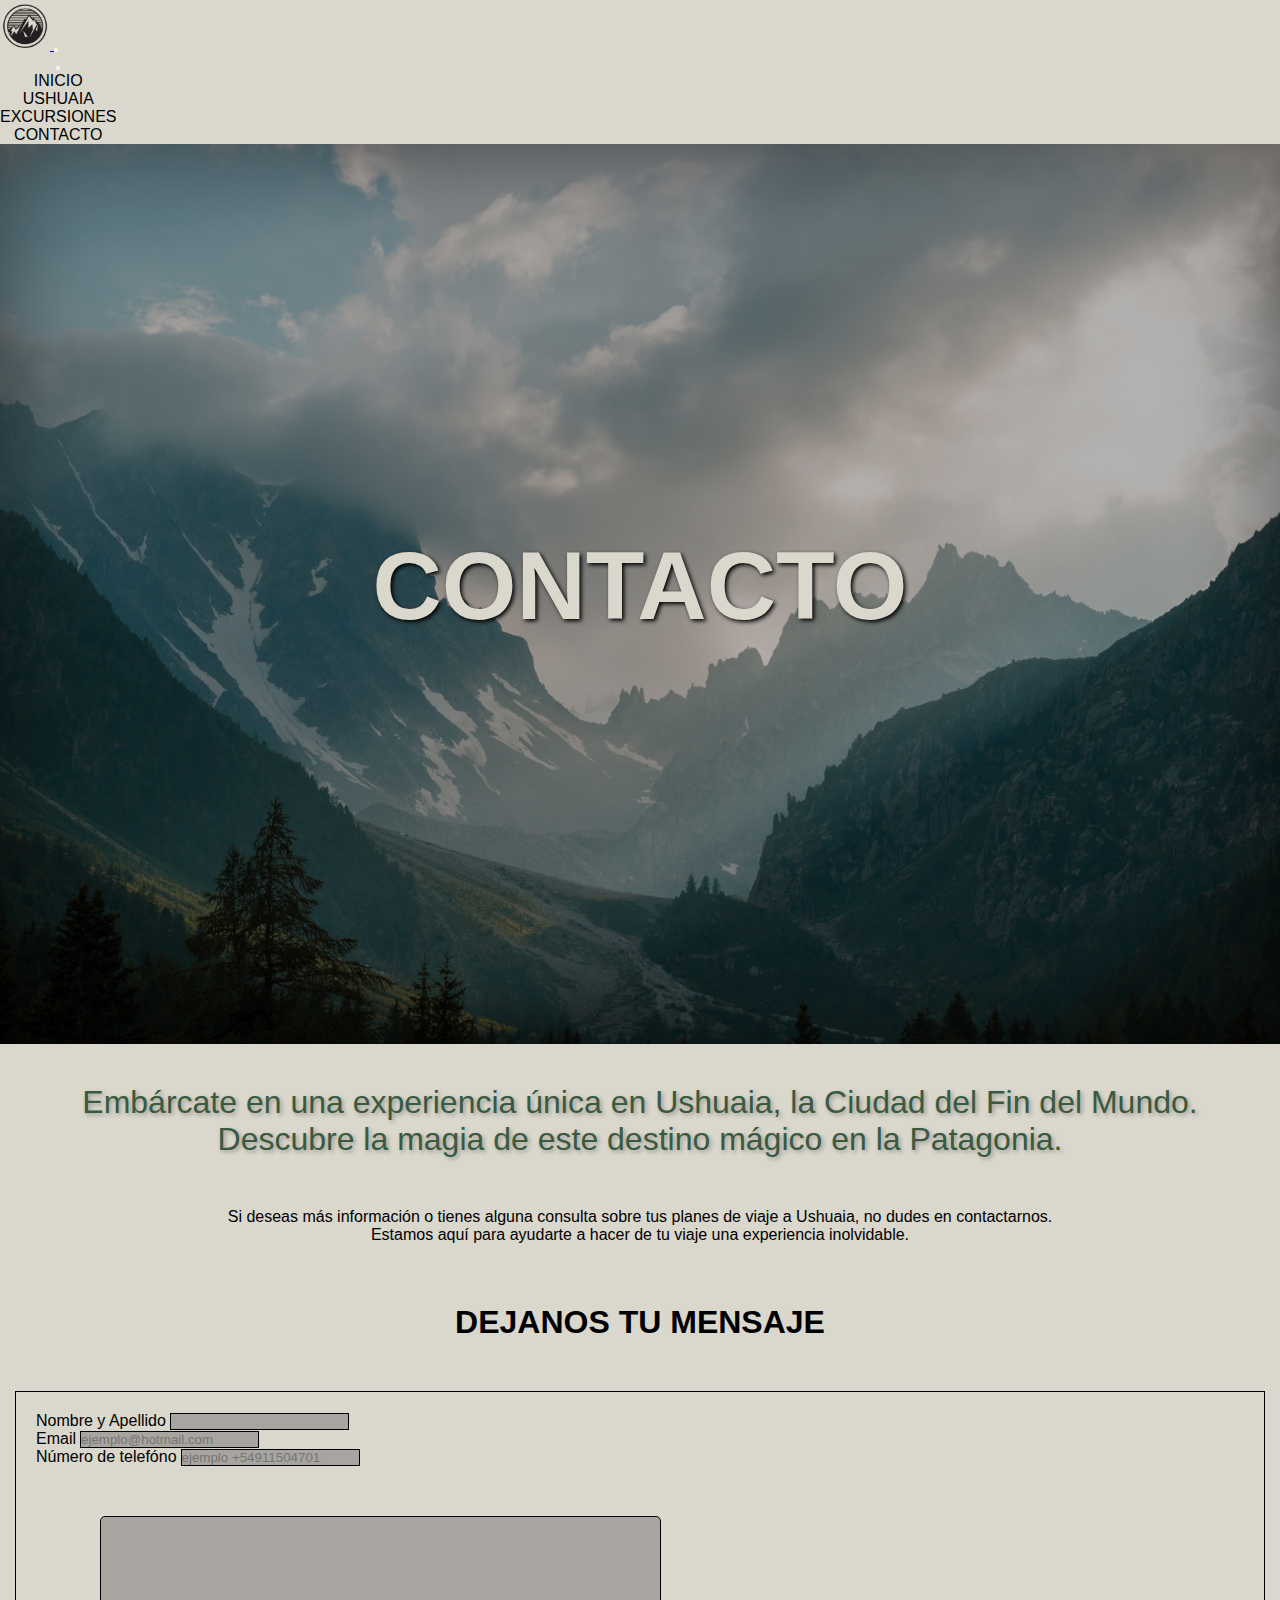
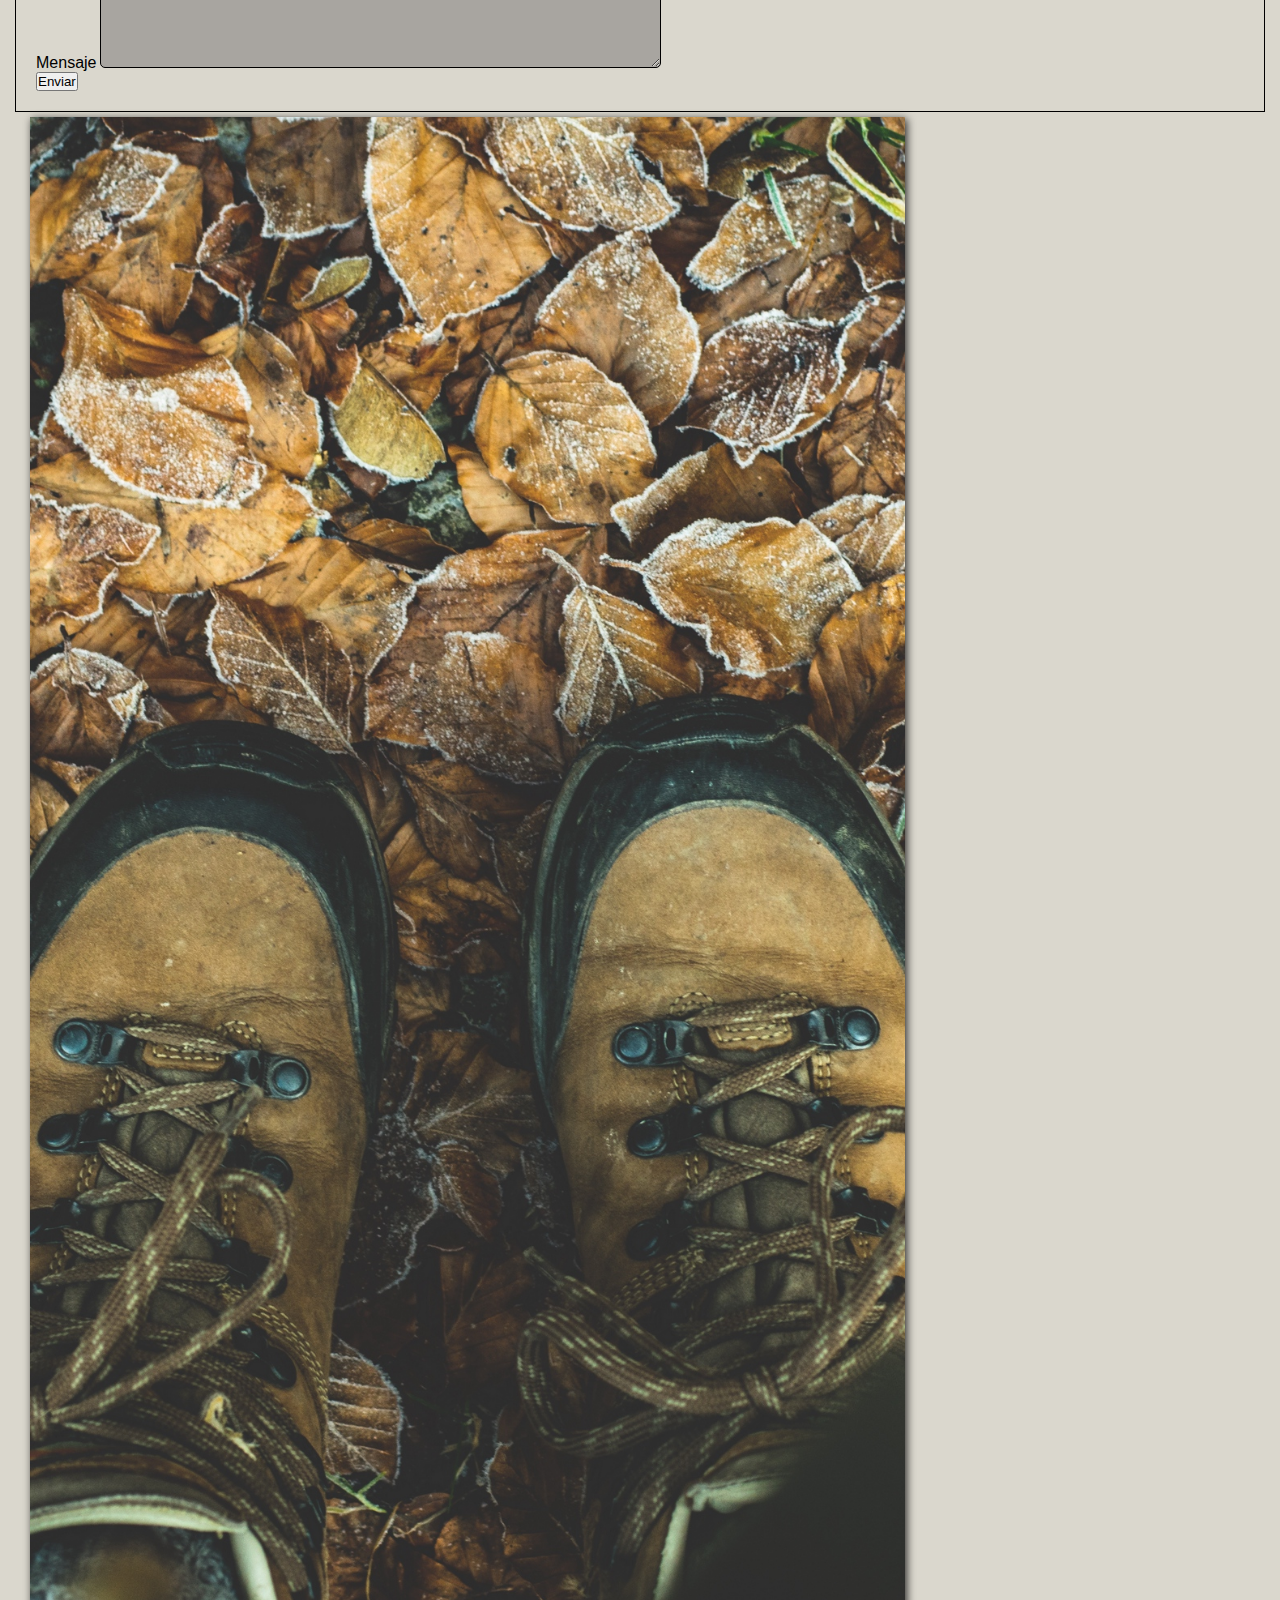
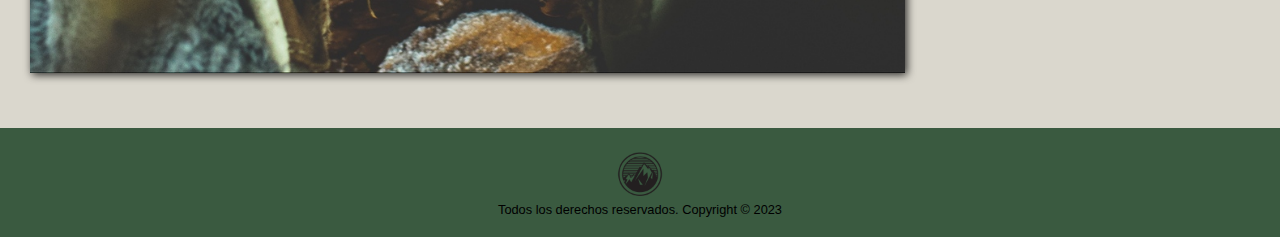
<file: page/contacto.html>
<!DOCTYPE html>
<html lang="en">

<head>
    <meta charset="UTF-8">
    <meta name="viewport" content="width=device-width, initial-scale=1.0">
    <meta name="description" content="Formulario de contacto para pedir información sobre Ushuaia, Argentina.">
    <meta name="keywords" content="Ushuaia, Tierra del Fuego, Argentina, Contacto, Información, Como llegar.">
    <title>USHUAIA - Contacto</title>
    <!--Bootstrap-->
    <link href="https://cdn.jsdelivr.net/npm/bootstrap@5.3.1/dist/css/bootstrap.min.css" rel="stylesheet"
        integrity="sha384-4bw+/aepP/YC94hEpVNVgiZdgIC5+VKNBQNGCHeKRQN+PtmoHDEXuppvnDJzQIu9" crossorigin="anonymous">
    <!--SCSS-->
    <link rel="stylesheet" href="../css/estilos.css">
</head>

<body>
    <!--Menú de navegación-->
    <header>
        <nav class="navbar navbar-expand-lg navbar-light bg-custom">
            <div class="container-fluid">
                <a class="navbar-brand" href="#">
                    <img src="../multimedia/pngwing.com.png" alt="Logo" height="50px">
                </a>
                <button class="navbar-toggler" type="button" data-bs-toggle="offcanvas" data-bs-target="#navbarNav" aria-controls="navbarNav">
                    <span class="navbar-toggler-icon"></span>
                </button>
                <div class="offcanvas offcanvas-end" tabindex="-1" id="navbarNav" aria-labelledby="navbarNavLabel">
                    <div class="offcanvas-header">
                        <button type="button" class="btn-close" data-bs-dismiss="offcanvas" aria-label="Close"></button>
                    </div>
                    <div class="offcanvas-body justify-content-end">
                        <ul class="navbar-nav">
                            <li class="nav-item active">
                                <a class="nav-link" href="../index.html">INICIO</a>
                            </li>
                            <li class="nav-item">
                                <a class="nav-link" href="../page/ushuaia.html">USHUAIA</a>
                            </li>
                            <li class="nav-item">
                                <a class="nav-link" href="../page/excursiones.html">EXCURSIONES</a>
                            </li>
                            <li class="nav-item">
                                <a class="nav-link" href="#">CONTACTO</a>
                            </li>
                        </ul>
                    </div>
                </div>
            </div>
        </nav>
    </header>

    <!--Cuerpo de página-->
    <main class="fondo bg-color">
        <!--Formulario de contacto-->
        <section class="banner-contacto">
            <div class="container">
                <div class="banner-content">
                    <h1>CONTACTO</h1>
                </div>
            </div>
        </section>

        <div>
            <p class="subtitulos-verde">
            Embárcate en una experiencia única en Ushuaia, la Ciudad del Fin del
            Mundo. Descubre la magia de este destino mágico en la Patagonia.</p> 
            <p class="descripción-laguna">Si deseas más información o tienes
            alguna consulta sobre tus planes de viaje a Ushuaia, no dudes en contactarnos. <br> Estamos aquí para
            ayudarte a hacer de tu viaje una experiencia inolvidable.
            </p>
        </div>

        <h2 class="subtitulos-negro">DEJANOS TU MENSAJE</h2>
        <div class="container"> 
            <div class="row col-margin">
                <div class="col-md-6 recuadro">
                    <form action="">
                        <div class="form-group">
                            <label class="texto-form" for="nombreApellido">Nombre y Apellido</label>
                            <input type="text"  class="form-control" name="" id="nombreApellido">
                        </div>
                        <div class="form-group">
                            <label class="texto-form" for="email">Email</label>
                            <input type="email" class="form-control" name="" id="email" placeholder="ejemplo@hotmail.com">
                        </div>    
                        <div class="form-group">
                            <label class="texto-form" for="telefono">Número de telefóno</label>
                            <input type="number" class="form-control" name="" id="telefono" placeholder="ejemplo +54911504701">
                        </div>    
                        <div class="form-group espaciado">
                            <label class="texto-form label-mensaje" for="mensaje">Mensaje</label>
                            <textarea name="" id="" cols="68" rows="10" class="cuadro-mensaje"></textarea>
                        </div>
                        <button type="submit" class="btn btn-outline-dark btn-design btn-sm btn-custom">Enviar</button>
                    </form>
                </div>
                <div class="col-md-6 d-flex justify-content-center align-items-center">
                    <img src="../multimedia/borcegos.jpg" alt="Borcegos en un sendero en otoño"
                    class="img-fluid img-contacto">
                </div>
            </div>
        </div>  
    </main>

    <!--Pie de página-->
    <footer class="back-color">
        <section>
            <!--Logo-->
            <img src="../multimedia/pngwing.com.png" alt="logotipo" class="logo-footer">
            <!--Copyright-->
            <p class="copy-footer">Todos los derechos reservados. Copyright © 2023</p>
        </section>
    </footer>
    <!--JavaScript-->
    <script src="https://cdn.jsdelivr.net/npm/bootstrap@5.3.1/dist/js/bootstrap.bundle.min.js"
        integrity="sha384-HwwvtgBNo3bZJJLYd8oVXjrBZt8cqVSpeBNS5n7C8IVInixGAoxmnlMuBnhbgrkm"
        crossorigin="anonymous"></script>
</body>

</html>
</file>
<file: css/estilos.css>
@charset "UTF-8";
/*Navegador*/
.bg-custom {
  background-color: #DAD7CD;
  display: flex;
  align-items: center;
  width: 100%;
  padding: 0;
  min-height: 30px;
}

nav li {
  position: relative;
  display: block;
  transition: 0.5s;
  font-weight: 300;
  cursor: pointer;
}

nav ul li a {
  text-decoration: none;
  color: #000;
  font-family: "Manrope", sans-serif;
  font-size: 16px;
  transition: transform 0.3s ease;
}

nav ul li a:hover {
  font-size: 18px;
  transform: scale(1.1);
}

nav li::after {
  position: absolute;
  content: "";
  width: 100%;
  height: 1px;
  top: 80%;
  left: 0;
  transition: transform 0.5s;
  transform: scaleX(0);
  transform-origin: right;
  background-color: #588157;
}

nav li:hover {
  color: #A8A5A0;
}

nav li:hover::after {
  transform: scaleX(1);
  transform-origin: left;
}

.navbar-toggler:focus {
  border-color: #588157;
  outline: none;
  box-shadow: none;
  border-width: 1px;
}

.offcanvas {
  max-width: 200px;
  background-color: #DAD7CD;
  text-align: center;
}

.subtitulos-negro {
  font-size: 2rem;
  text-align: center;
  font-weight: 1500;
  color: black;
  font-family: "Roboto", sans-serif;
  margin-top: 20px;
  margin-bottom: 30px;
  padding: 20px;
}

/*---Fondo cabeza de página---*/
/*---Logo---*/
.class-img {
  width: 45px;
  height: auto;
}

/*Reseteo para borrar margenes en blanco*/
* {
  margin: 0;
  padding: 0;
}

/*Index----------------------------------------------------------------------------------------------------------------------------------*/
/*Banner principal*/
.banner-index {
  position: relative;
  display: flex;
  align-items: center;
  justify-content: center;
  height: 100vh;
  background-image: url(../multimedia/banner-principal.jpg);
  background-size: cover;
  background-position: center;
  overflow: hidden;
  text-shadow: 2px 2px 4px black;
  box-shadow: inset 0 0 100px rgba(0, 0, 0, 0.5);
}

.fondo {
  overflow: hidden;
}

.banner-index::before {
  content: "";
  position: absolute;
  top: 0;
  left: 0;
  width: 100%;
  height: 100%;
  background-color: rgba(0, 0, 0, 0.3); /* Color de fondo con transparencia */
  z-index: 1;
}

.banner-content {
  text-align: center;
  z-index: 1;
  position: relative;
}
.banner-content h1 {
  font-family: "Merriweather Sans", sans-serif;
  font-size: 6rem;
  color: #DAD7CD;
  margin-bottom: 1rem;
}
.banner-content p {
  font-family: "Alegreya Sans SC", sans-serif;
  font-size: 2rem;
  color: #DAD7CD;
  margin-bottom: 1.5rem;
}

.button-princip {
  font-family: "Alegreya Sans SC", sans-serif;
  font-size: 1.2rem;
  background-color: #DAD7CD;
  color: #000;
  padding: 0.5rem 1rem;
  border: none;
  cursor: pointer;
  transition: background-color 0.3s ease;
}

.button-princip:hover {
  background-color: #A8A5A0;
}

.subtitulos-crema {
  font-size: 2rem;
  text-align: center;
  font-weight: 800;
  color: #DAD7CD;
  font-family: "Merriweather Sans", sans-serif;
}

/*---Sobre nosotros---*/
.parrafos {
  font-size: 1rem;
  color: black;
  font-weight: 400;
  font-family: "Raleway", sans-serif;
  margin-top: 30px;
  text-align: center;
}

.h2-principales {
  font-family: "Roboto", sans-serif;
  margin-bottom: 10px;
  margin-top: 20px;
}

h3 {
  font-size: 1.5rem;
  font-family: "Manrope", sans-serif;
  font-weight: 300;
  margin-top: 10px;
  margin-bottom: 20px;
  text-align: center;
  color: #3A5A40;
  padding-left: 20px;
  padding-right: 20px;
}

.p-about {
  margin-top: 50px;
  margin-bottom: 20px;
}

.vertical-line {
  border-left: 1px solid black;
  height: 100%;
  margin-right: 15px;
}

.content {
  padding: 0 15px;
}

.pf-1 {
  font-family: "Raleway", sans-serif;
  text-align: right;
  padding-left: 30px;
}

.pf-2 {
  font-family: "Raleway", sans-serif;
  text-align: left;
  padding-right: 30px;
}

/* Animación */
.animate__animated.animate__fadeIn {
  --animate-duration: 5s;
}

/*---Main---*/
main {
  padding-bottom: 50px;
}

.fondo {
  background-color: rgb(218, 215, 205);
}

.bg-color {
  --bs-bg-opacity: 0.8;
  background-color: rgb(218, 215, 205);
}

/*Fotos About us*/
.bg-grid {
  background-color: #3A5A40;
  margin-top: 30px;
  margin-bottom: 60px;
  border-top: 1px solid black;
  border-bottom: 1px solid black;
}

.photo-grid {
  display: flex;
  padding: 10px;
  justify-items: center;
  flex-direction: row;
  flex-wrap: wrap;
  padding-top: 30px;
  padding-bottom: 30px;
}

.img-cuadricula {
  display: flex;
  flex: 25%;
  padding: 10px;
  width: 15%;
  filter: drop-shadow(2px 2px 4px rgba(0, 0, 0, 0.5));
}
.img-cuadricula img {
  margin-top: 10px;
}

/*Ushuaia----------------------------------------------------------------------------------------------------------------*/
.banner-ushuaia {
  position: relative;
  display: flex;
  align-items: center;
  justify-content: center;
  height: 100vh;
  background-image: url(../multimedia/desde-arriba.jpg);
  background-size: cover;
  background-position: center;
  text-shadow: 2px 2px 4px black;
  overflow: hidden;
  box-shadow: inset 0 0 100px rgba(0, 0, 0, 0.5);
}

.banner-ushuaia::before {
  content: "";
  position: absolute;
  top: 0;
  left: 0;
  width: 100%;
  height: 100%;
  background-color: rgba(0, 0, 0, 0.3);
  z-index: 1;
}

.fondo {
  overflow: hidden;
}

.p-design {
  font-size: 1rem;
  color: black;
  font-weight: 400;
  font-family: "Raleway", sans-serif;
  text-align: justify;
}

.carousel-inner img {
  object-fit: cover;
  height: 750px;
}

/*Excursiones---------------------------------------------------------------------------------------------------------------*/
.banner-excursiones {
  position: relative;
  display: flex;
  align-items: center;
  justify-content: center;
  height: 100vh;
  background-image: url(../multimedia/banner-excursiones.jpg);
  background-size: cover;
  background-position: center;
  text-shadow: 2px 2px 4px black;
  overflow: hidden;
  box-shadow: inset 0 0 100px rgba(0, 0, 0, 0.5);
}

.banner-excursiones::before {
  content: "";
  position: absolute;
  top: 0;
  left: 0;
  width: 100%;
  height: 100%;
  background-color: rgba(0, 0, 0, 0.3);
  z-index: 1;
}

.fondo {
  overflow: hidden;
}

.h2-excursiones {
  font-family: "Roboto", sans-serif;
  margin-bottom: 10px;
  text-align: center;
}

.parrafos-excursiones {
  font-size: 1rem;
  color: #000;
  font-weight: 400;
  font-family: "Raleway", sans-serif;
  margin: 10px 50px 40px 50px;
  text-align: center;
}

/*---Catalogo de excursiones en cards---*/
.h2-size {
  font-size: 1.5rem;
  color: #000;
}

.card-img-custom {
  width: 100%;
  height: 180px;
  object-fit: cover;
}

.card-body {
  display: flex;
  flex-direction: column;
  justify-content: space-between;
  height: 100%;
}

.card-text {
  font-family: "Merriweather Sans", sans-serif;
  color: #000;
}

.card-bg {
  --bs-bg-opacity: 0.5;
  background-color: rgba(52, 78, 65, var(--bs-bg-opacity));
}

.btn-design {
  font-family: "Manrope", sans-serif;
}

/*Laguna Esmeralda-------------------------------------------------------------------------------------------------------*/
.banner-laguna {
  position: relative;
  display: flex;
  align-items: center;
  justify-content: center;
  height: 100vh;
  background-image: url(../multimedia/laguna-esme2.jpg);
  background-size: cover;
  background-position: center;
  text-shadow: 2px 2px 4px black;
  overflow: hidden;
  box-shadow: inset 0 0 100px rgba(0, 0, 0, 0.5);
}

.banner-laguna::before {
  content: "";
  position: absolute;
  top: 0;
  left: 0;
  width: 100%;
  height: 100%;
  background-color: rgba(0, 0, 0, 0.3);
  z-index: 1;
}

.fondo {
  overflow: hidden;
}

.descripción-laguna {
  font-size: 1rem;
  color: #000;
  font-weight: 400;
  font-family: "Raleway", sans-serif;
  margin: 30px 70px 40px 70px;
  text-align: center;
}

.linea-horizontal {
  width: 50%;
  margin: 0 auto;
  border: none;
  border-top: 2px solid #000;
}

.padding-laguna {
  padding-left: 30px;
  padding-right: 30px;
}

.subtitulos-verde {
  font-size: 2rem;
  text-align: center;
  font-weight: 1500;
  color: #3A5A40;
  font-family: "Roboto", sans-serif;
  margin-top: 20px;
  margin-bottom: 30px;
  padding: 20px;
  text-shadow: 2px 2px 4px rgba(0, 0, 0, 0.3);
}

.subtitulo-laguna {
  font-size: 1.5rem;
  font-family: "Roboto", sans-serif;
  text-align: right;
}

.texto-laguna {
  justify-content: center;
  align-items: center;
}

.bg-color-laguna {
  background-color: #DAD7CD;
}

/*---Imagenes Laguna Esmeralda---*/
.img-fluid {
  width: 300px;
  height: 100px;
  object-fit: cover;
  padding: 5px 0 1px 0;
}

/*---Listas---*/
.lista-excursiones {
  margin-right: 0;
}
.lista-excursiones li {
  margin-bottom: 10px;
}
.lista-excursiones li h3 {
  color: black;
  text-decoration: none;
  font-family: "Raleway", sans-serif;
  text-decoration: underline;
  font-size: 1.2rem;
}
.lista-excursiones li p {
  font-size: 1rem;
  color: black;
  font-weight: 400;
  font-family: "Raleway", sans-serif;
}
.lista-excursiones li h3, .lista-excursiones li p {
  padding: 0;
  display: inline;
  color: black;
}

.sub-agencias {
  font-size: 1.5rem;
  text-align: center;
  font-weight: 1500;
  color: black;
  font-family: "Roboto", sans-serif;
  margin-top: 20px;
  margin-bottom: 5px;
  text-shadow: 2px 2px 4px rgba(0, 0, 0, 0.5);
}

.linea-horizontal-2 {
  width: 50%;
  margin: 0 auto;
  border: none;
  border-top: 2px solid #000;
  margin-top: 30px;
}

.lista-agencias {
  text-align: center;
  list-style-type: none;
  font-family: "Roboto", sans-serif;
  padding: 15px 15px;
}
.lista-agencias li a {
  color: #3A5A40;
  text-decoration: none;
}

.lista-agencias li:before {
  content: "- ";
}

.justificado {
  text-align: justify;
}

.destacado {
  color: #A8A5A0 !important;
  text-shadow: 2px 2px 4px rgba(0, 0, 0, 0.5);
}

.sin-item {
  list-style-type: none !important;
  text-align: center;
}

.sub-excursiones {
  font-size: 2rem;
  text-align: center;
  font-weight: 1500;
  color: #A8A5A0;
  font-family: "Roboto", sans-serif;
  margin-top: 20px;
  margin-bottom: 5px;
  text-shadow: 2px 2px 4px rgba(0, 0, 0, 0.5);
}

.texto-con-fondo {
  background-color: #3A5A40;
  border-radius: 5px;
  box-shadow: 0px 0px 10px rgba(0, 0, 0, 0.5);
  padding: 15px;
}

/*Contacto----------------------------------------------------------------------------------------------------------------*/
.banner-contacto {
  position: relative;
  display: flex;
  align-items: center;
  justify-content: center;
  height: 100vh;
  background-image: url(../multimedia/banner-contacto.jpg);
  background-size: cover;
  background-position: center;
  text-shadow: 2px 2px 4px black;
  overflow: hidden;
  box-shadow: inset 0 0 100px rgba(0, 0, 0, 0.5);
}

.banner-contacto::before {
  content: "";
  position: absolute;
  top: 0;
  left: 0;
  width: 100%;
  height: 100%;
  background-color: rgba(0, 0, 0, 0.3);
  z-index: 1;
}

.fondo {
  overflow: hidden;
}

.col-margin {
  margin-left: 15px;
  margin-right: 15px;
}

.recuadro {
  border: 1px solid black;
  padding: 20px;
  position: relative;
}

.espaciado {
  margin-top: 50px;
}

.label-mensaje {
  margin-bottom: 5px;
}

.cuadro-mensaje {
  background-color: #A8A5A0;
  border: 1px solid #000;
  border-radius: 5px;
}

.texto-form {
  font-size: 1rem;
  color: black;
  font-weight: 400;
  font-family: "Raleway", sans-serif;
  margin-top: 30px;
  text-align: center;
}

.form-control {
  background-color: #A8A5A0;
  border: 1px solid #000;
}

/*---imagenes---*/
.imagen-achicada {
  max-width: 100%;
  height: auto;
}

.img-contacto {
  position: relative;
  top: 0;
  right: 0;
  width: 70%;
  height: auto;
  margin-left: 15px;
  margin-right: 15px;
  filter: drop-shadow(2px 2px 4px rgba(0, 0, 0, 0.8));
}

/*Footer-------------------------------------------------------------------------------------------------------------------*/
footer {
  background-color: #3A5A40;
  padding: 20px;
  text-align: center;
}

.back-color {
  background-color: #3A5A40;
}

/*---Logo y Copy---*/
.logo-footer {
  width: 50px;
  background-position: center;
  text-align: center;
  display: inline-block;
}

.copy-footer {
  text-align: center;
  font-size: 0.8rem;
  color: black;
  font-weight: 400;
  font-family: "Manrope", sans-serif;
}

/*MediaQ*/
/*Mobile*/
@media only screen and (max-width: 500px) {
  /*NAV*/
  .navbar {
    min-height: auto;
  }
  /*BANNER*/
  .banner-content h1 {
    font-size: 4rem;
  }
  .banner-content p {
    font-size: 1.5rem;
  }
  .button-princip {
    font-size: 0.8rem;
    padding: 0.5rem 1rem;
  }
  /*SOBRE NOSOTROS*/
  .parrafos {
    font-size: 1rem;
    font-weight: 400;
    margin-top: 30px;
    text-align: center;
  }
  .vertical-line {
    border-left: none;
  }
  .pf-1 {
    text-align: center;
    padding-left: 30px;
  }
  .pf-2 {
    text-align: center;
    padding-right: 30px;
  }
  .photo-grid {
    flex-direction: column;
  }
  .img-cuadricula {
    width: 100%;
  }
  h3 {
    font-size: 1.2rem;
  }
  /*USHUAIA*/
  .subtitulos-negro {
    font-weight: 1000px;
    margin-top: 20px;
    margin-bottom: 20px;
  }
  .row {
    flex-direction: column;
  }
  .col-md-6:nth-child(2) {
    order: -1;
  }
  .col-md-6:nth-child(3) {
    order: 2;
  }
  /*EXCURSIONES*/
  .card {
    width: 100%;
    margin-bottom: 20px;
  }
  /*LAGUNA ESMERALDA*/
  .subtitulos-verde {
    font-size: 1.5rem;
  }
  .linea-horizontal {
    width: 50%;
  }
  .descripción-laguna {
    font-size: 1.1rem;
    text-align: justify;
    margin: 30px 20px 40px 20px;
  }
  .sub-excursiones {
    color: #3A5A40;
    margin-top: 40px;
    margin-bottom: 20px;
  }
  .texto-con-fondo {
    background-color: transparent;
    border-radius: 0;
    box-shadow: none;
  }
  .destacado {
    color: #3A5A40 !important;
  }
  .list-group-item {
    text-align: justify;
  }
  /*CONTACTO*/
  .recuadro::before {
    content: "";
    background-image: url("../multimedia/borcegos.jpg");
    background-size: cover;
    background-position: center;
    position: absolute;
    background-color: rgba(0, 0, 0, 0.3);
    top: 0;
    left: 0;
    right: 0;
    bottom: 0;
    filter: brightness(0.5);
    z-index: -1;
  }
  .recuadro {
    position: relative;
    z-index: 1;
  }
  .form-control,
  .cuadro-mensaje {
    background-color: rgba(168, 165, 160, 0.8);
    border: 1px solid black;
    border-radius: 5px;
    width: 100%;
    margin-top: 5px;
    padding: 10px;
    color: black;
  }
  .texto-form {
    color: #A8A5A0;
    text-shadow: 2px 2px 4px rgb(0, 0, 0);
  }
  .img-contacto {
    display: none;
  }
  .btn-custom {
    background-color: #A8A5A0;
    color: black;
    border: 1px solid #000;
  }
  .descripción-laguna {
    text-align: center;
  }
}
/*Tablet*/
@media (min-width: 501px) and (max-width: 1024px) {
  /*BANNER*/
  .banner-content h1 {
    font-size: 4.5rem;
  }
  .banner-content p {
    font-size: 2rem;
  }
  .button-princip {
    font-size: 0.8rem;
    padding: 0.5rem 1rem;
  }
  /*SOBRE NOSOTROS*/
  .pf-1 {
    text-align: center;
    padding-left: 30px;
  }
  .pf-2 {
    text-align: center;
    padding-right: 30px;
  }
  /*USHUAIA*/
  .subtitulos-negro {
    font-weight: 1000px;
    margin-top: 20px;
    margin-bottom: 20px;
  }
  .row {
    flex-direction: column;
  }
  .container {
    padding: 0;
  }
  .col-md-6 {
    width: 100%;
  }
  .order-1 {
    order: 1;
  }
  .order-2 {
    order: 2;
  }
  .order-3 {
    order: 3;
  }
  .order-4 {
    order: 4;
  }
  /*LAGUNA ESMERALDA*/
  .descripción-laguna {
    font-size: 1.1rem;
    text-align: justify;
    margin: 30px 30px 40px 30px;
  }
  .list-group-item {
    text-align: justify;
  }
  .fotorama-tablet {
    padding-top: 30px;
  }
  /*CONTACTO*/
  .recuadro::before {
    content: "";
    background-image: url("../multimedia/borcegos.jpg");
    background-size: cover;
    background-position: center;
    position: absolute;
    background-color: rgba(0, 0, 0, 0.3);
    top: 0;
    left: 0;
    right: 0;
    bottom: 0;
    filter: brightness(0.5);
    z-index: -1;
  }
  .recuadro {
    position: relative;
    z-index: 1;
  }
  .form-control,
  .cuadro-mensaje {
    background-color: rgba(168, 165, 160, 0.8);
    border: 1px solid black;
    border-radius: 5px;
    width: 100%;
    margin-top: 5px;
    padding: 10px;
    color: black;
  }
  .texto-form {
    color: #A8A5A0;
    text-shadow: 2px 2px 4px rgb(0, 0, 0);
  }
  .img-contacto {
    display: none;
  }
  .btn-custom {
    background-color: #A8A5A0;
    color: black;
    border: 1px solid #000;
  }
  .descripción-laguna {
    text-align: center;
  }
}

/*# sourceMappingURL=estilos.css.map */
</file>
